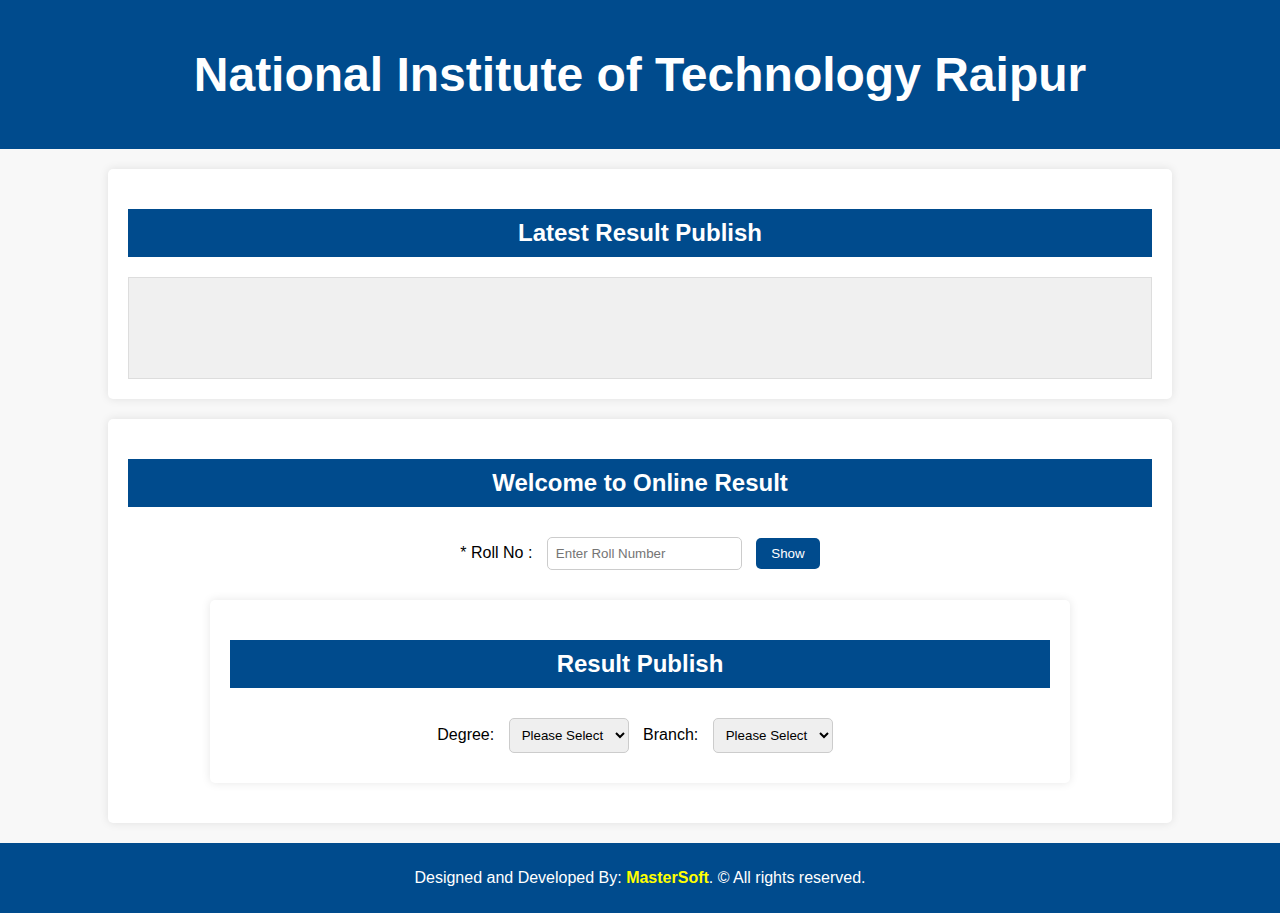
<file: index.html>
<!DOCTYPE html>
<html lang="en">
<head>
    <meta charset="UTF-8">
    <meta name="viewport" content="width=device-width, initial-scale=1.0">
    <title>NIT Raipur Result Portal</title>
    <link rel="stylesheet" href="styles.css">
</head>
<body>
    <header>
        <h1>National Institute of Technology Raipur</h1>
    </header>

    <section class="latest-results">
        <h2>Latest Result Publish</h2>
        <div class="result-box"></div>
    </section>

    <section class="result-section">
        <div class="input-box">
            <h2>Welcome to Online Result</h2>
            <label for="roll">* Roll No :</label>
            <input type="text" id="roll" placeholder="Enter Roll Number">
            <button onclick="redirectToResult()">Show</button>
        </div>
        <div class="result-publish">
            <h2>Result Publish</h2>
            <label for="degree">Degree:</label>
            <select id="degree">
                <option>Please Select</option>
                <option>MCA</option>
            </select>
            <label for="branch">Branch:</label>
            <select id="branch">
                <option>Please Select</option>
            </select>
        </div>
    </section>

    <footer>
        <p>Designed and Developed By: <span class="highlight">MasterSoft</span>. © All rights reserved.</p>
    </footer>

    <script>
    function redirectToResult() {
        var roll = document.getElementById("roll").value;

        if (roll === "23017258") {
            // Replace 'path-to-image.jpg' with the actual image path
            var imagePath = "results/23017258.jpg"; 
            window.location.href = "result.html?image=" + encodeURIComponent(imagePath);
        } else {
            alert("Roll number not found.");
        }
    }
</script>
</body>
</html>
</file>
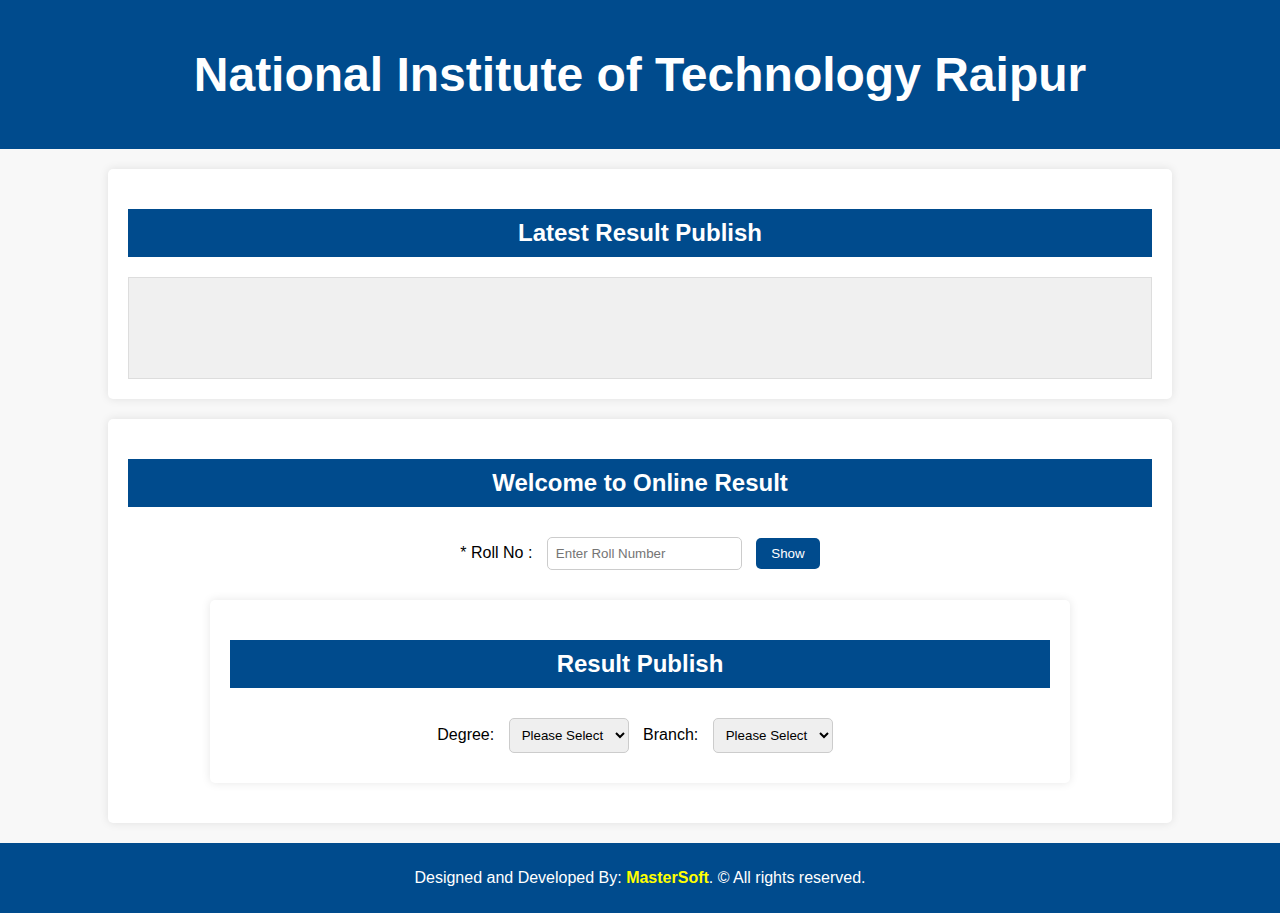
<file: result.html>
<!DOCTYPE html>
<html lang="en">
<head>
    <meta charset="UTF-8">
    <meta name="viewport" content="width=device-width, initial-scale=1.0">
    <title>Result</title>
    <link rel="stylesheet" href="styles.css">
</head>
<body>
    <header>
        <h1>Result - NIT Raipur</h1>
    </header>

    <div class="result-container">
        <img id="result-image" src="https://github.com/KshitijGupta07/nitrr_result/blob/main/Screenshot%202025-03-23%20185354.png" alt="Result Image" width="100%">
    </div>

    <a href="index.html">Go Back</a>

    <script>
        document.addEventListener("DOMContentLoaded", function () {
            var urlParams = new URLSearchParams(window.location.search);
            var imagePath = urlParams.get("image");

            if (imagePath) {
                document.getElementById("result-image").src = imagePath;
            } else {
                alert("Invalid image path. Redirecting to Home Page.");
                window.location.href = "index.html";
            }
        });
    </script>
</body>
</html>
</file>
<file: styles.css>
body {
    font-family: Arial, sans-serif;
    margin: 0;
    padding: 0;
    text-align: center;
    background-color: #f8f8f8;
}

header {
    background-color: #004b8d;
    color: white;
    padding: 15px;
    font-size: 24px;
}

.latest-results, .result-section, .result-publish {
    margin: 20px auto;
    width: 80%;
    background: white;
    padding: 20px;
    border-radius: 5px;
    box-shadow: 0 0 10px rgba(0, 0, 0, 0.1);
}

h2 {
    background-color: #004b8d;
    color: white;
    padding: 10px;
}

.result-box {
    height: 100px;
    border: 1px solid #ddd;
    background-color: #f0f0f0;
}

.input-box {
    margin: 20px 0;
}

input, select {
    padding: 8px;
    margin: 10px;
    border: 1px solid #ccc;
    border-radius: 5px;
}

button {
    background-color: #004b8d;
    color: white;
    border: none;
    padding: 8px 15px;
    cursor: pointer;
    border-radius: 5px;
}

button:hover {
    background-color: #003366;
}

#loading {
    font-size: 20px;
    font-weight: bold;
    color: red;
    margin-top: 20px;
}

#result {
    margin-top: 20px;
    padding: 20px;
    border-radius: 5px;
    background: white;
    box-shadow: 0 0 10px rgba(0, 0, 0, 0.1);
    width: 80%;
    margin: auto;
}

.hidden {
    display: none;
}

footer {
    margin-top: 20px;
    padding: 10px;
    background-color: #004b8d;
    color: white;
}

.highlight {
    font-weight: bold;
    color: yellow;
}
</file>
